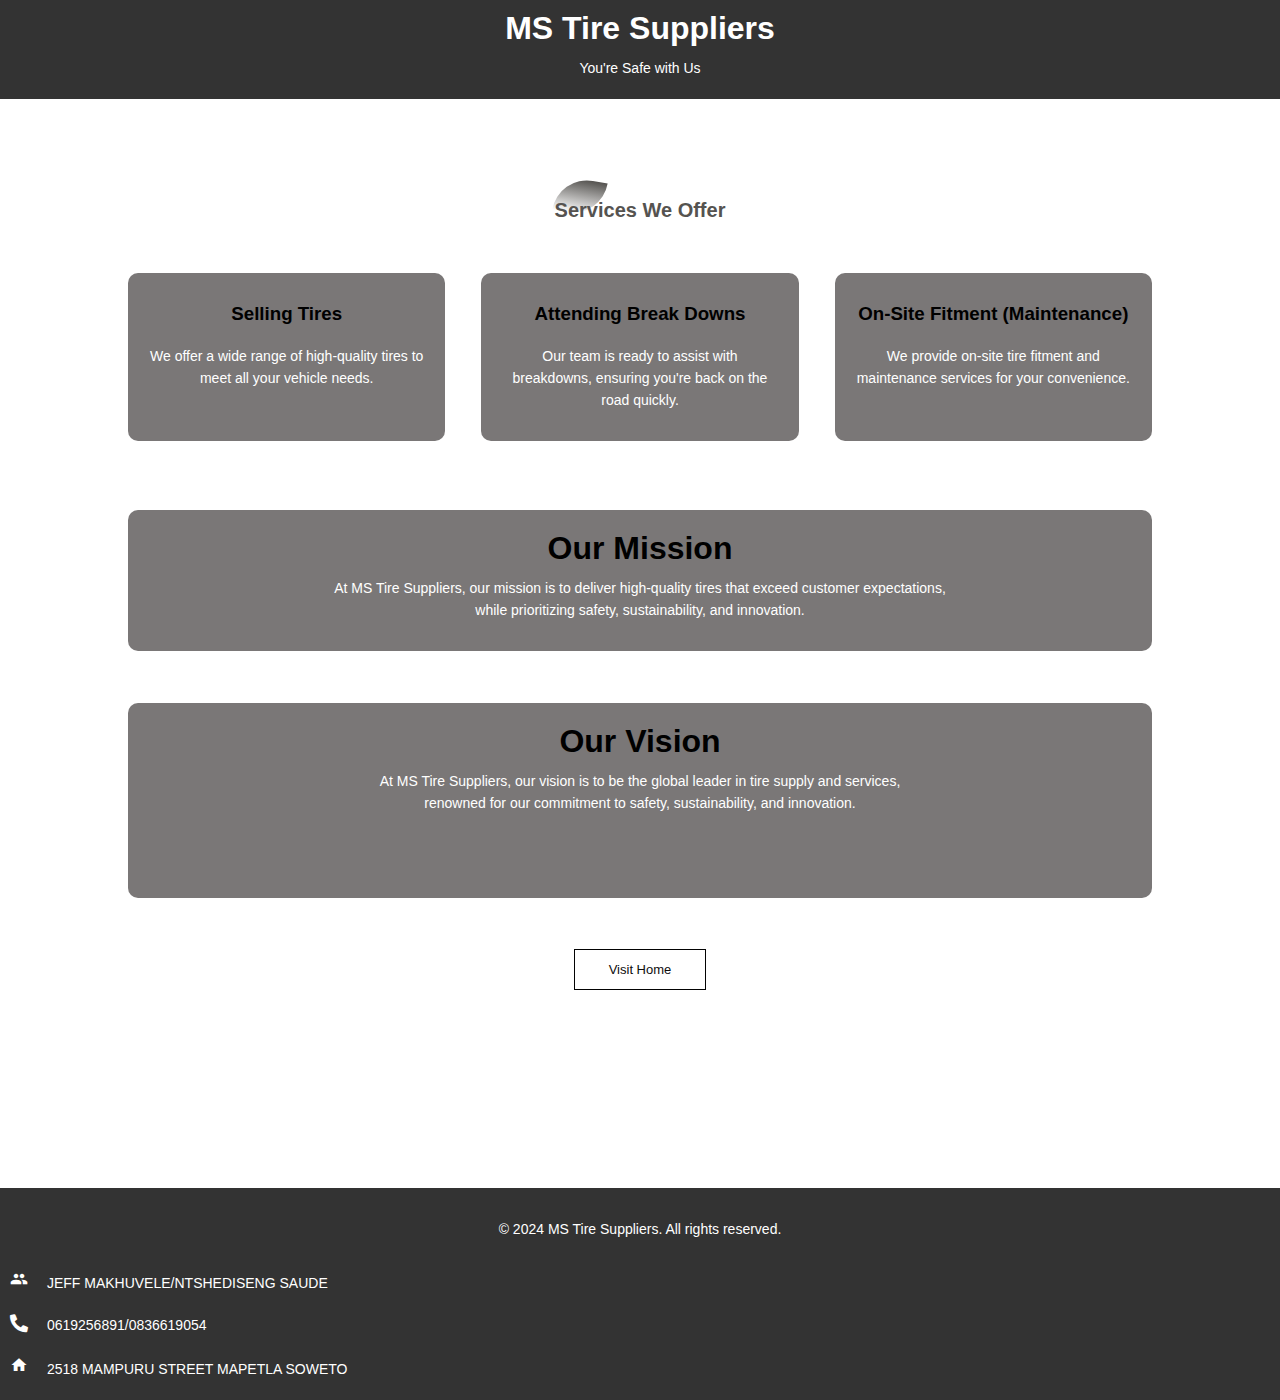
<file: missions.html>
<!DOCTYPE html>
<html lang="en">
<head>
    <meta charset="UTF-8">
    <meta name="viewport" content="width=device-width, initial-scale=1.0">
    <link rel="preconnect" href="https://fonts.googleapis.com">
    <link rel="preconnect" href="https://fonts.gstatic.com" crossorigin>
    <link href="https://fonts.googleapis.com/icon?family=Material+Icons" rel="stylesheet">
    <link rel="stylesheet" href="https://cdnjs.cloudflare.com/ajax/libs/font-awesome/5.15.3/css/all.min.css" />
    <title>MS Tire Suppliers</title>
    <link rel="stylesheet" href="style.css">
</head>
<body>
</section>
<header>
    <div class="container">
        <h1>MS Tire Suppliers</h1>
        <p class="slogan">You're Safe with Us</p>
    </div>
</header>

    <section class="services">
      <h1 class="title-text">Services We Offer</h1>
      <br>
     <div class="row">
      <div class="service ">
        <h3>Selling Tires</h3>
        <p>We offer a wide range of high-quality tires to meet all your vehicle needs.</p>
    </div>

    <div class="service ">
        <h3>Attending Break Downs</h3>
        <p>Our team is ready to assist with breakdowns, ensuring you're back on the road quickly.</p>
    </div>

    <div class="service ">
        <h3>On-Site Fitment (Maintenance)</h3>
        <p>We provide on-site tire fitment and maintenance services for your convenience.</p>
    </div>
</div>
      <br>
    <div class="container-m ">
        <h1>Our Mission</h1>
        <p>At MS Tire Suppliers, our mission is to deliver high-quality tires that exceed customer expectations,<br> while prioritizing safety, sustainability, and innovation.</p>
    </div>
    
    <div class="container-m ">
        <h1>Our Vision</h1>
        <p>At MS Tire Suppliers, our vision is to be the global leader in tire supply and services,<br> renowned for our commitment to safety, sustainability, and innovation.</p>
        <br>
        <br>
        <br>
       
    </div>
    <a href="index.html" class="btnn">Visit Home</a>
   </section>

  <br>
  <br>
  <br>
  <br>
  <br>
  <br>
  <br>
  <br>
  <br>
  <br>
  <br>
  <footer>
    
    <div class="container">
        <p>&copy; 2024 MS Tire Suppliers. All rights reserved.</p>
        
    </div>
    <div class="contact-info">
        <p><i class="material-icons">&#xe7fb;</i> JEFF MAKHUVELE/NTSHEDISENG SAUDE</p>
        <p><i class="fas fa-phone-alt"></i> 0619256891/0836619054</p>
        <p><i class="material-icons">home</i> 2518 MAMPURU STREET MAPETLA SOWETO</p>
    </div>
</footer> 
</body>
</html>
</file>
<file: style.css>
*{
margin: 0;
padding: 0;
font-family: 'Poppins', sans-serif;
}
.padd-15{
    padding-left: 20px;
    padding-right: 15px;

}
.header {
    min-height: 100vh;
    width: 100%;
    background-image: url(images/Asset\ 1.png);
    background-position: center;
    background-size: cover; /* Ensures the image covers the entire header area */
    background-repeat: no-repeat;
    position: relative;
    color: #fff;
    padding: 20px 0;
    text-align: center;
    font-style: italic;
}

.text-box{
    width: 90%;
    color: #fff;
    position: absolute;
    top: 50%;
    left: 50%;
    transform: translate(-50%,-50%);
    text-align: center;
}
.text-box h1{
    font-size: 55px;
}
.text-box p{
    margin: 10px 0 40px;
    font-size: 14px;
    color: #fff;
}
.btn{
    display: inline-block;
    text-decoration: none;
    color: #fff;
    border: 1px solid #e2dada;
    padding: 12px 34px;
    font-size: 13px;
    background: transparent;
    position: relative;
    cursor: pointer;
}
.btn:hover{
  border:  1px solid #796f6e; 
  background: #796f6e;
  transition: 1s; 
}

.btnn{
    display: inline-block;
    text-decoration: none;
    color: #0e0d0d;
    border: 1px solid #020202;
    padding: 12px 34px;
    font-size: 13px;
    background: transparent;
    position: relative;
    cursor: pointer;
}
.btnn:hover{
    border:  1px solid #796f6e;
    background: #796f6e;
    transition: 1s;    
}
@media (max-width: 700px) {
    .header {
        background-position: center top; /* Adjust the image focus on smaller screens */
        background-size: cover; /* Keeps the image covered but focused on the top */
    }

    .text-box h1 {
        font-size: 20px;
    }

    .row {
        flex-direction: column; /* Stacks the service items vertically */
        align-items: center;
    }

    .service,
    .container-m {
        flex-basis: 100%; /* Takes full width on small screens */
        margin-bottom: 20px;
    }

    .contact-info {
        text-align: center; /* Center contact info on small screens */
    }

    .contact-info div {
        justify-content: center; /* Center icons and text */
    }

    .marquee {
        width: 80%; /* Adjust marquee width for smaller screens */
    }
}
/*header*/
.container{
    background: #333;
    color: #fff;
    text-align: center;
   
    padding: 10px 0;
    
}

/*footer*/
footer {
    background: #333;
    color: #fff;
    text-align: center;
    padding: 10px 0;
    
}

footer p {
    margin: 0;
}
.contact-info {
    text-align: left; /* Align text to the left */
}

.contact-info div {
    display: flex; /* Use Flexbox to align icon and text */
    align-items: center; /* Vertically align items */
    margin-bottom: 10px; /* Add space between items */
    padding: 5px;
    margin: 15px;
}

.contact-info i {
    margin-right: 15px; /* Add space between the icon and the text */
    font-size: 18px; /* Adjust the icon size if needed */
}

/*marquee*/
.marquee {
    width: 50%;
    overflow: hidden;
    white-space: nowrap;
    box-sizing: border-box;
    margin: 0 auto;
}

.marquee span {
    display: inline-block;
    padding-left: 70%;
    animation: marquee 15s linear infinite;
}

@keyframes marquee {
    0% { transform: translateX(100%); }
    50% { transform: translateX(0); }
    100% { transform: translateX(-100%); }
}

/*missions&visions*/
/*services*/
.services{
    width: 80%;
    margin: auto;
    text-align: center;
    padding-top: 100px;
   
}
p{
    color: #fff;
    font-size: 14px;
    font-weight: 400;
    line-height: 22px;
    padding: 10px;
}
.row{
    margin-top: 5%;
    display: flex;
    justify-content: space-between;
}
.service{
   flex-basis: 31%;
   background: #7a7777; 
   border-radius: 10px;
   margin-bottom: 5%;
   padding: 20px 12px;
   box-sizing: border-box;
}
.rows{
    margin-top: 5%;
    display: flex;
    justify-content: space-between;
}
.container-m{
    flex-basis: 31%;
    background: #7a7777;  
    border-radius: 10px;
    margin-bottom: 5%;
    padding: 20px 12px;
    box-sizing: border-box;
    box-sizing: border-box;
    transition: 0.5s;
}
h3{
    text-align: center;
    font-weight: 600;
    margin: 10px 0;
}
.container-m:hover{
    box-shadow: 0 0 20px 0px rgba(0,0,0,0.2);
}
.service:hover{
    box-shadow: 0 0 20px 0px rgba(0,0,0,0.2);
}
@media(max-width: 700px){
    .row{
        flex-direction: column;
    }
}

.title-text{
    margin: auto;
    font-size: 20px;
    color: #555350;
    position: relative;
    font-weight: bold;
    z-index: 1;
    display: inline-block;
}
.title-text::after{
    content: '';
    width: 50px;
    height: 35px;
    background: linear-gradient(#555350, #fff);
    position: absolute;
    top: -20px;
    left: 0;
    z-index: -1;
    transform: rotate(10deg);
    border-top-left-radius: 35px;
    border-bottom-right-radius:35px;
}
</file>
